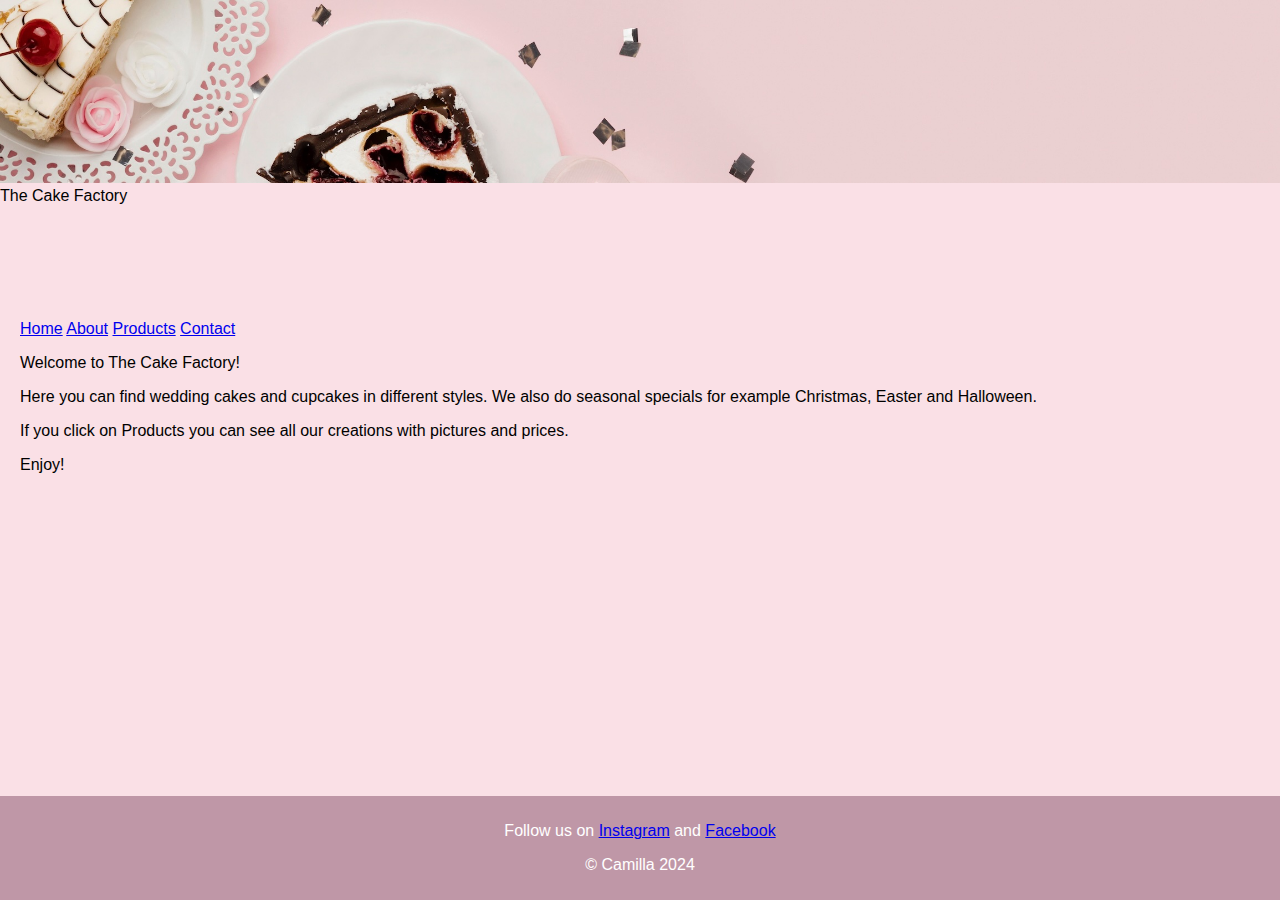
<file: index.html>
<!DOCTYPE html>
<html lang="en">
<head>
  <meta charset="UTF-8">
  <meta name="viewport" content="width=device-width, initial-scale=1.0">
  <title>The Cake Factory - Home</title>
  <link rel="stylesheet" href="stylesheet.css">
</head>
<body>
  <header class="logo-container">
    <img src="images/img-header.jpeg" alt="The Cake Factory" class="logo">
    <div class="logo-text">The Cake Factory</div>
  </header>
  <div class="content">
    <div class="header">
      <a href="index.html">Home</a>
      <a href="about.html">About</a>
      <a href="products.html">Products</a>
      <a href="contact.html">Contact</a>
    </div>

    <p>Welcome to The Cake Factory!</p>
    <p>Here you can find wedding cakes and cupcakes in different styles. We also do seasonal specials for example Christmas, Easter and Halloween. </p>
    <p>If you click on Products you can see all our creations with pictures and prices.</p>
    <p>Enjoy!</p>
  </div>
    
  <footer class="footer">
      <p>Follow us on
        <a href="https://www.instagram.com">Instagram</a> and 
        <a href="https://www.facebook.com">Facebook</a></p> 
      <p>© Camilla 2024</p>
  </footer>
</body>
</html>
</file>
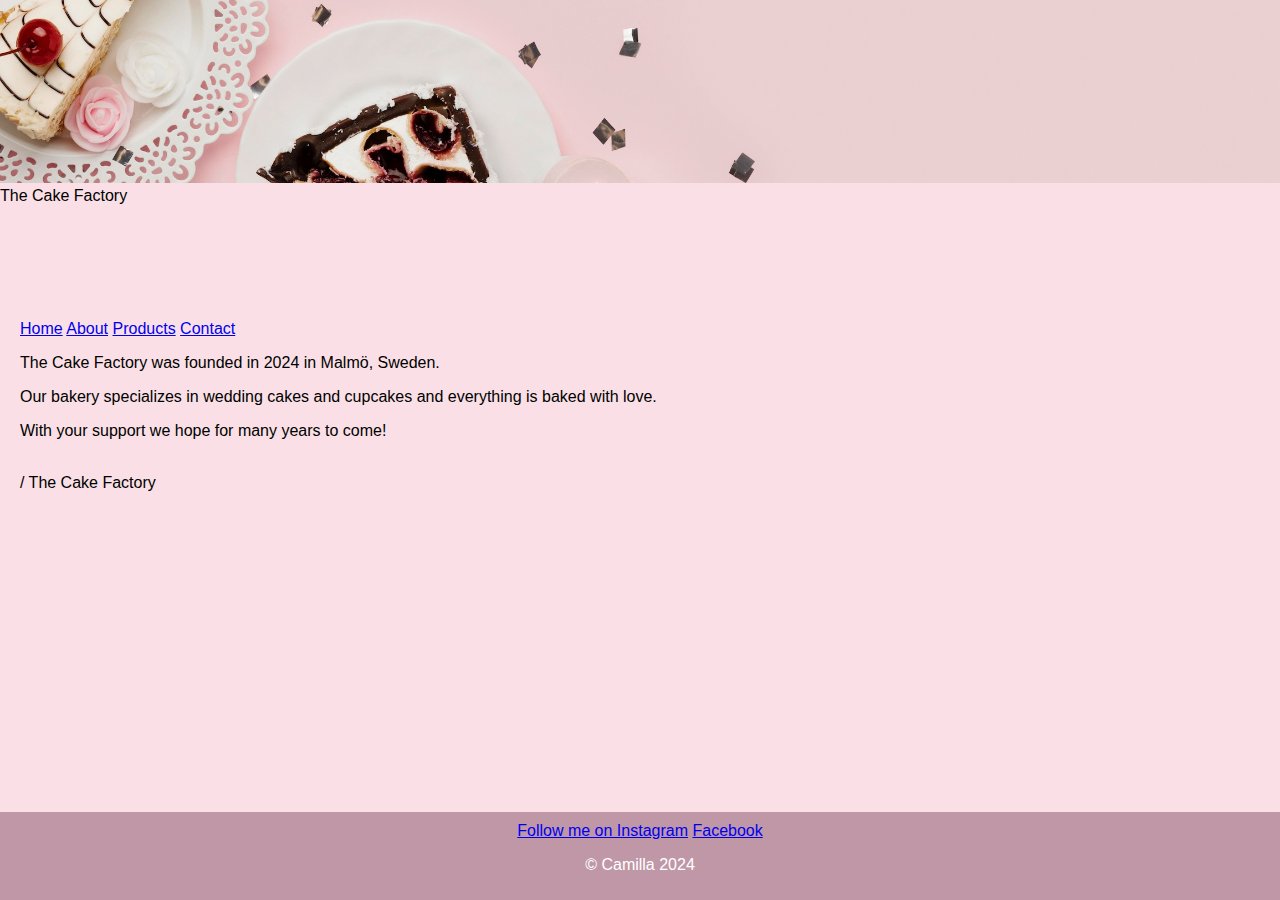
<file: about.html>
<!DOCTYPE html>
<html lang="en">
<head>
  <meta charset="UTF-8">
  <meta name="viewport" content="width=device-width, initial-scale=1.0">
  <title>The Cake Factory - About</title>
  <link rel="stylesheet" href="stylesheet.css">
</head>
<body>
  <header class="logo-container">
    <img src="images/img-header.jpeg" alt="The Cake Factory" class="logo">
    <div class="logo-text">The Cake Factory</div>
  </header>

  <div class="content">
    <div class="header">
      <a href="index.html">Home</a>
      <a href="about.html">About</a>
      <a href="products.html">Products</a>
      <a href="contact.html">Contact</a>
    </div>
  <p>The Cake Factory was founded in 2024 in Malmö, Sweden.</p>
  <p>Our bakery specializes in wedding cakes and cupcakes and everything is baked with love.</p>
  <p>With your support we hope for many years to come!</p>
  <p><br>/ The Cake Factory</p>
  </div>
  
  <footer class="footer">
    <a href="https://www.instagram.com">Follow me on Instagram</a> 
    <a href="https://www.facebook.com">Facebook</a> 
    <p>© Camilla 2024</p>
  </footer>
</body>
</html>
</file>
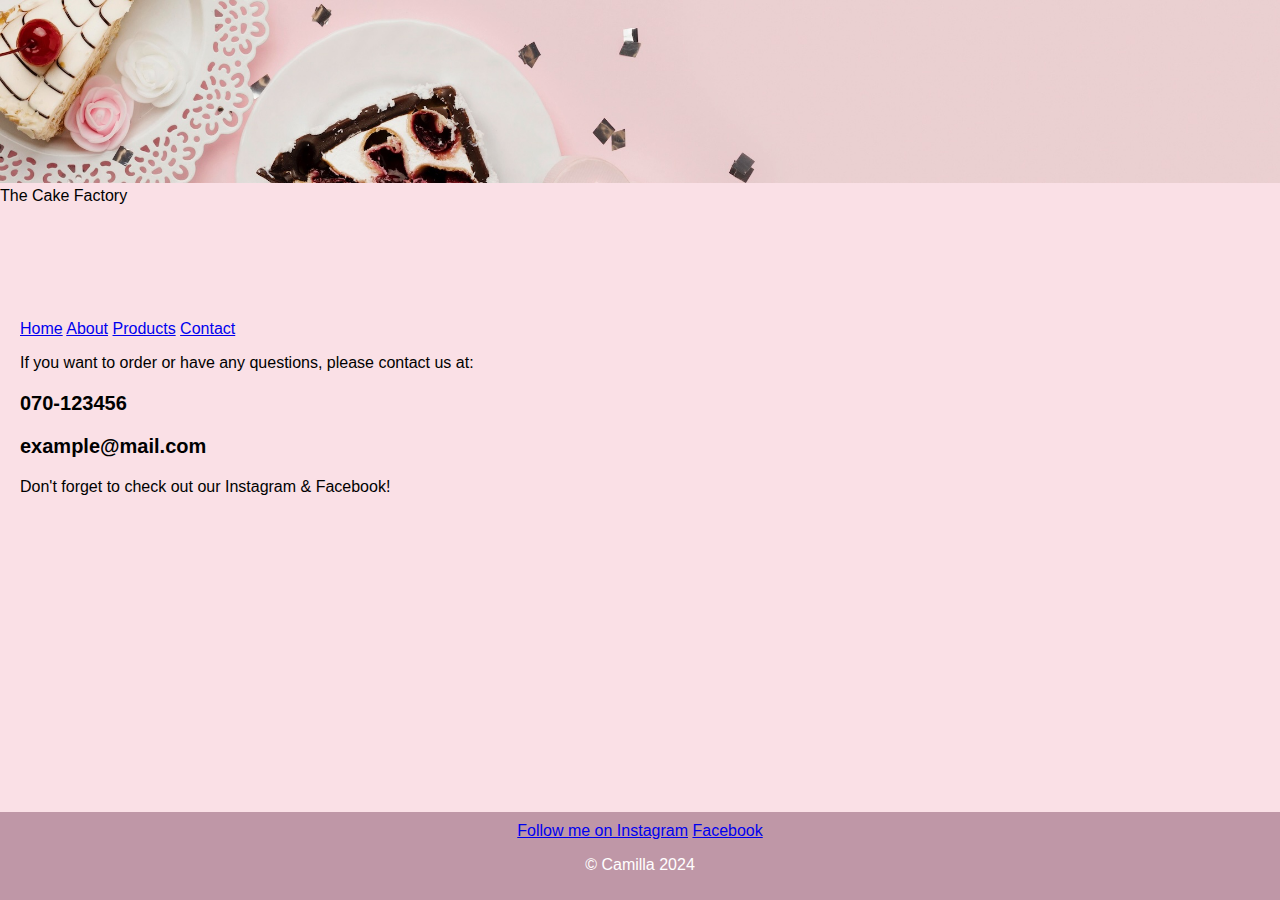
<file: contact.html>
<!DOCTYPE html>
<html lang="en">
<head>
  <meta charset="UTF-8">
  <meta name="viewport" content="width=device-width, initial-scale=1.0">
  <title>The Cake Factory - Contact</title>
  <link rel="stylesheet" href="stylesheet.css">
</head>

<body>
    <header class="logo-container">
      <img src="images/img-header.jpeg" alt="The Cake Factory" class="logo">
      <div class="logo-text">The Cake Factory</div>
    </header>
  <div class="content">
    <div class="header">
      <a href="index.html">Home</a>
      <a href="about.html">About</a>
      <a href="products.html">Products</a>
      <a href="contact.html">Contact</a>
    </div>
    <p>If you want to order or have any questions, please contact us at:</p>
    <p class="contact">070-123456</p>
    <p class="contact">example@mail.com</p>
    <p>Don't forget to check out our Instagram & Facebook!</p>
  </div>
  
  <footer class="footer">
    <a href="https://www.instagram.com">Follow me on Instagram</a> 
    <a href="https://www.facebook.com">Facebook</a> 
    <p>© Camilla 2024</p>
  </footer>
</body>
</html>
</file>
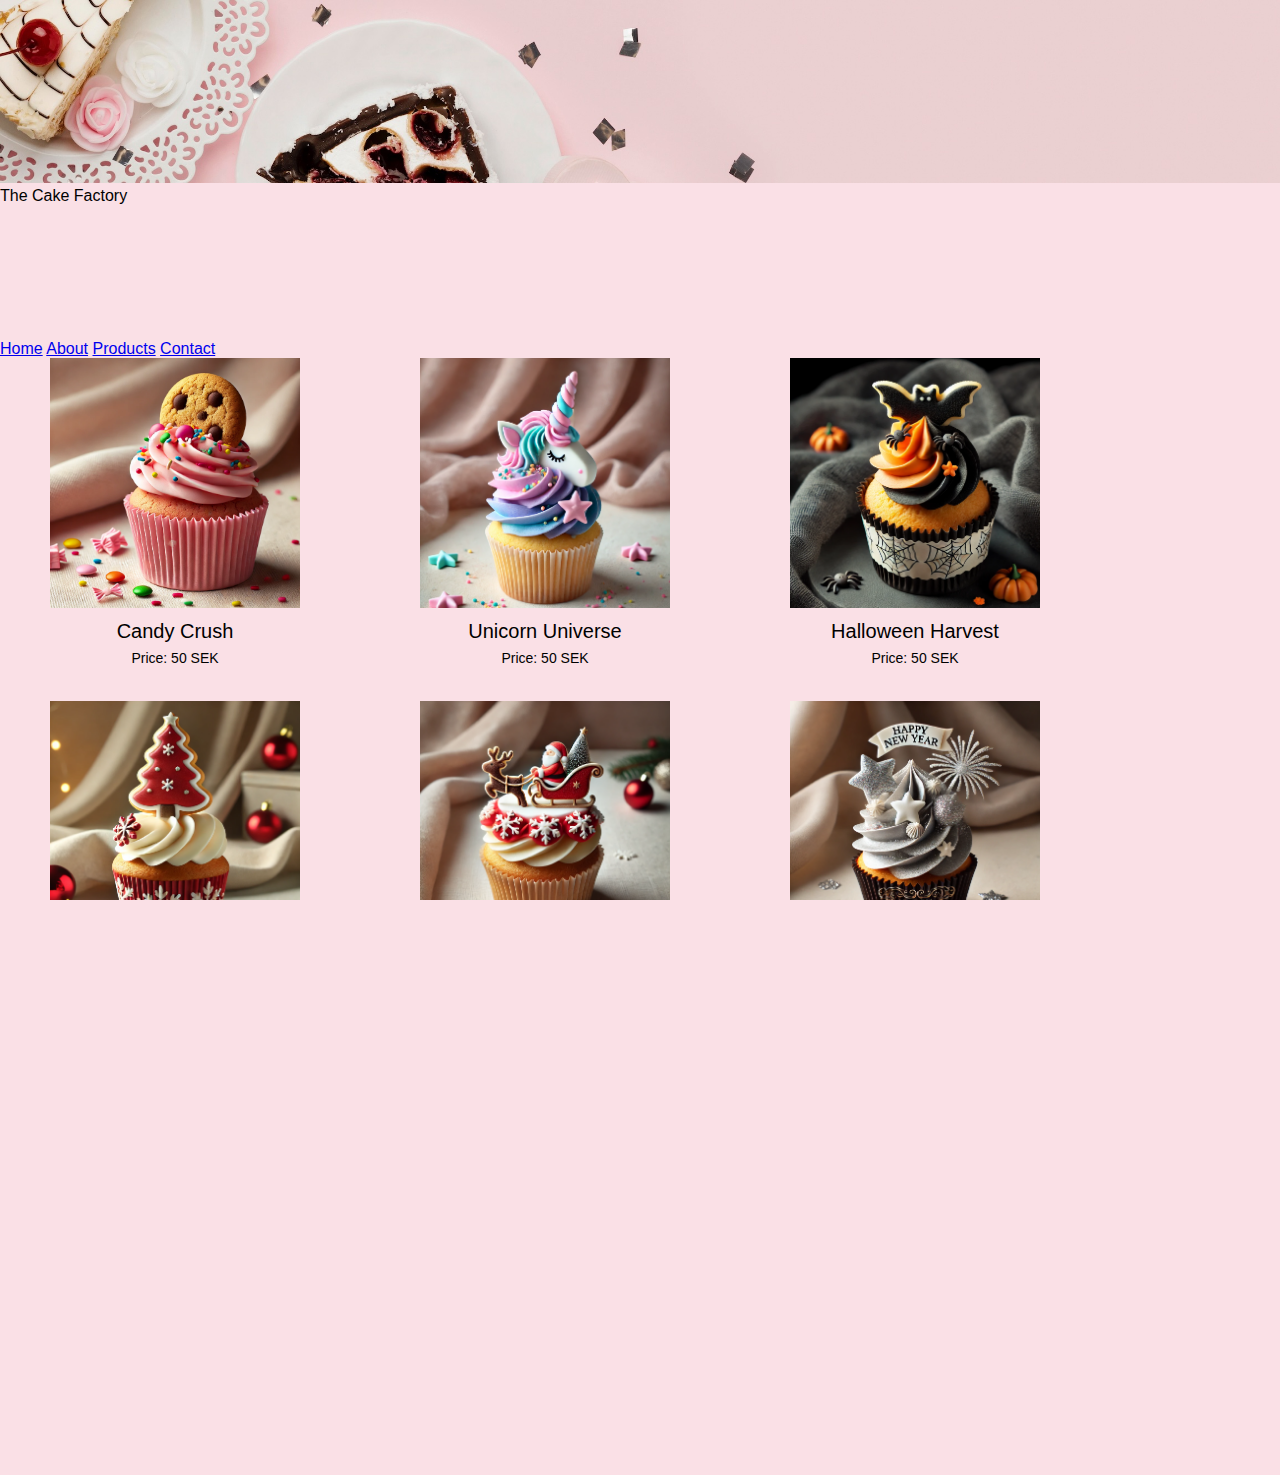
<file: cupcakes.html>
<!DOCTYPE html>
<html lang="en">
<head>
  <meta charset="UTF-8">
  <meta name="viewport" content="width=device-width, initial-scale=1.0">
  <title>The Cake Factory - Cupcakes</title>
  <link rel="stylesheet" href="stylesheet.css">
</head>

<body>
    <header class="logo-container">
      <img src="images/img-header.jpeg" alt="The Cake Factory" class="logo">
      <div class="logo-text">The Cake Factory</div>
    </header>
  <div class="content"></div>
  <div class="header">
    <a href="index.html">Home</a>
    <a href="about.html">About</a>
    <a href="products.html">Products</a>
    <a href="contact.html">Contact</a>
  </div>
    <div class="cupcake-container">
      <section>
        <img class="picture" src="images/cupcakes/cupcake-candy.png" alt="Candy Crush">
        <p class="name">Candy Crush</p>
        <p class="price">Price: 50 SEK</p>
      </section>

      <section>
        <img class="picture" src="images/cupcakes/cupcake-unicorn.png" alt="Unicorn Universe">
        <p class="name">Unicorn Universe</p>
        <p class="price">Price: 50 SEK</p>
      </section>

      <section>
        <img class="picture" src="images/cupcakes/cupcake-halloween.png" alt="Halloween Harvest">
        <p class="name">Halloween Harvest</p>
        <p class="price">Price: 50 SEK</p>
      </section>
    </div>

    <div class="cupcake-container">
      <section>
        <img class="picture" src="images/cupcakes/cupcake-christmastree.png" alt="Christmas Charm">
        <p class="name">Christmas Charm</p>
        <p class="price">Price: 50 SEK</p>
      </section>

      <section>
        <img class="picture" src="images/cupcakes/cupcake-santa.png" alt="Santa's Secret">
        <p class="name">Santa's Secret</p>
        <p class="price">Price: 50 SEK</p>
      </section>

      <section>
        <img class="picture" src="images/cupcakes/cupcake-newyear.png" alt="New Year Nova">
        <p class="name">New Year Nova</p>
        <p class="price">Price: 50 SEK</p>
      </section>
    </div>

    <div class="cupcake-container">
      <section>
        <img class="picture" src="images/cupcakes/cupcake-valentine.png" alt="Valentine Velvet">
        <p class="name">Valentine Velvet</p>
        <p class="price">Price: 50 SEK</p>
      </section>

      <section>
        <img class="picture" src="images/cupcakes/cupcake-easter.png" alt="Easter Enchantment">
        <p class="name">Easter Enchantment</p>
        <p class="price">Price: 50 SEK</p>
      </section>

      <section>
        <img class="picture" src="images/cupcakes/cupcake-midsummer.png" alt="Midsummer Melody">
        <p class="name">Midsummer Melody</p>
        <p class="price">Price: 50 SEK</p>
      </section>
    </div>
  </div>
  
  <footer class="footer">
    <a href="https://www.instagram.com">Follow me on Instagram</a> 
    <a href="https://www.facebook.com">Facebook</a> 
    <p>© Camilla 2024</p>
  </footer>
</body>
</html>
</file>
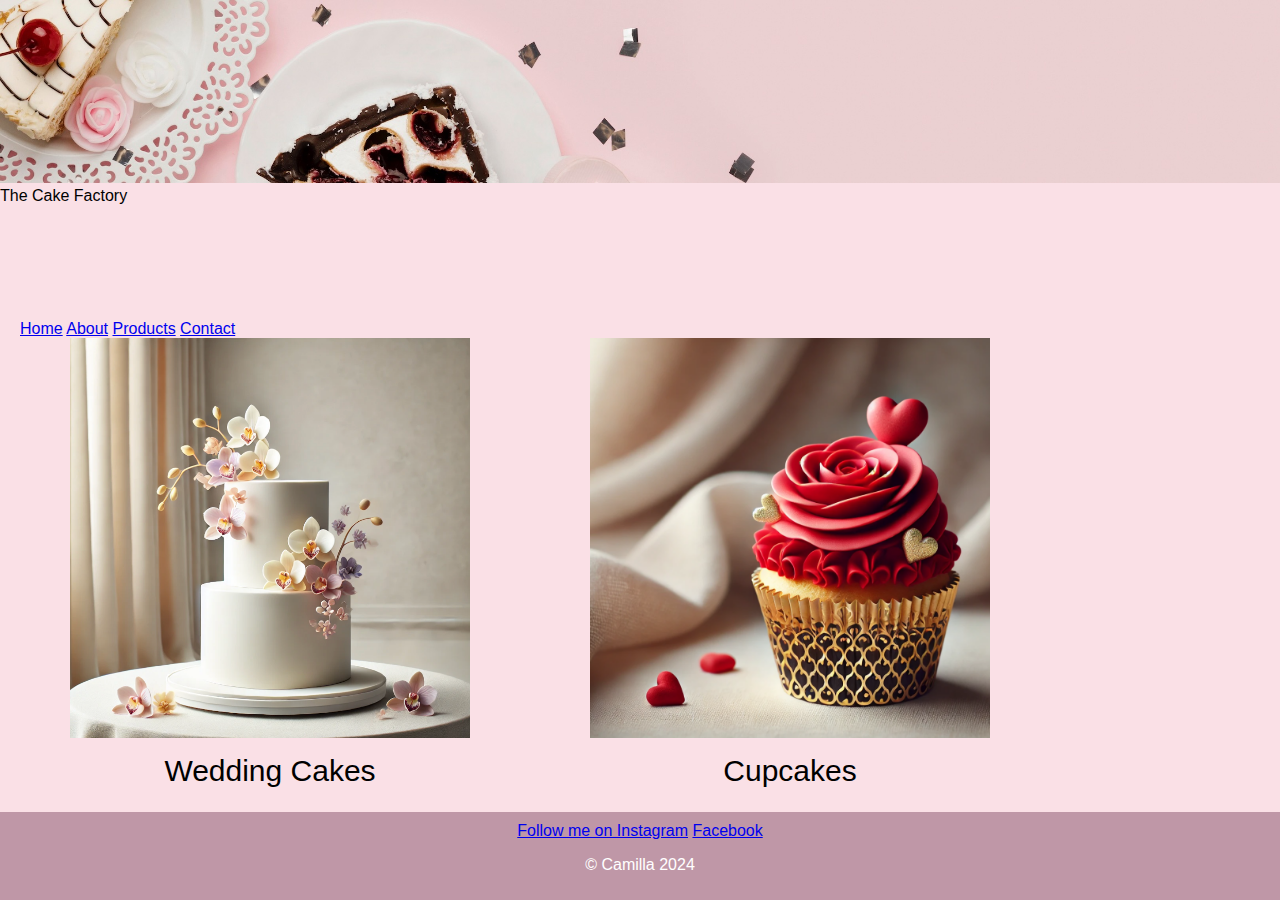
<file: products.html>
<!DOCTYPE html>
<html lang="en">
<head>
  <meta charset="UTF-8">
  <meta name="viewport" content="width=device-width, initial-scale=1.0">
  <title>The Cake Factory - Products</title>
  <link rel="stylesheet" href="stylesheet.css">
</head>

<body>
  <header class="logo-container">
    <img src="images/img-header.jpeg" alt="The Cake Factory" class="logo">
    <div class="logo-text">The Cake Factory</div>
  </header>
  
  <div class="content">
    <div class="header">
      <a href="index.html">Home</a>
      <a href="about.html">About</a>
      <a href="products.html">Products</a>
      <a href="contact.html">Contact</a>
    </div>
    <div class="product-container">
      <section>
          <a href="wedding-cakes.html">
            <img class="picture" src="images/wedding-cakes/wcake-spring.png" alt="Wedding Cakes">
          </a>
        <p class="name">Wedding Cakes</p>
      </section>

      <section>
        <a href="cupcakes.html">
          <img class="picture" src="images/cupcakes/cupcake-valentine.png" alt="Cupcakes">
        </a>
        <p class="name">Cupcakes</p>
      </section>
    </div>
  </div>

  <footer class="footer">
    <a href="https://www.instagram.com">Follow me on Instagram</a> 
    <a href="https://www.facebook.com">Facebook</a> 
    <p>© Camilla 2024</p>
  </footer>
</body>
</html>
</file>
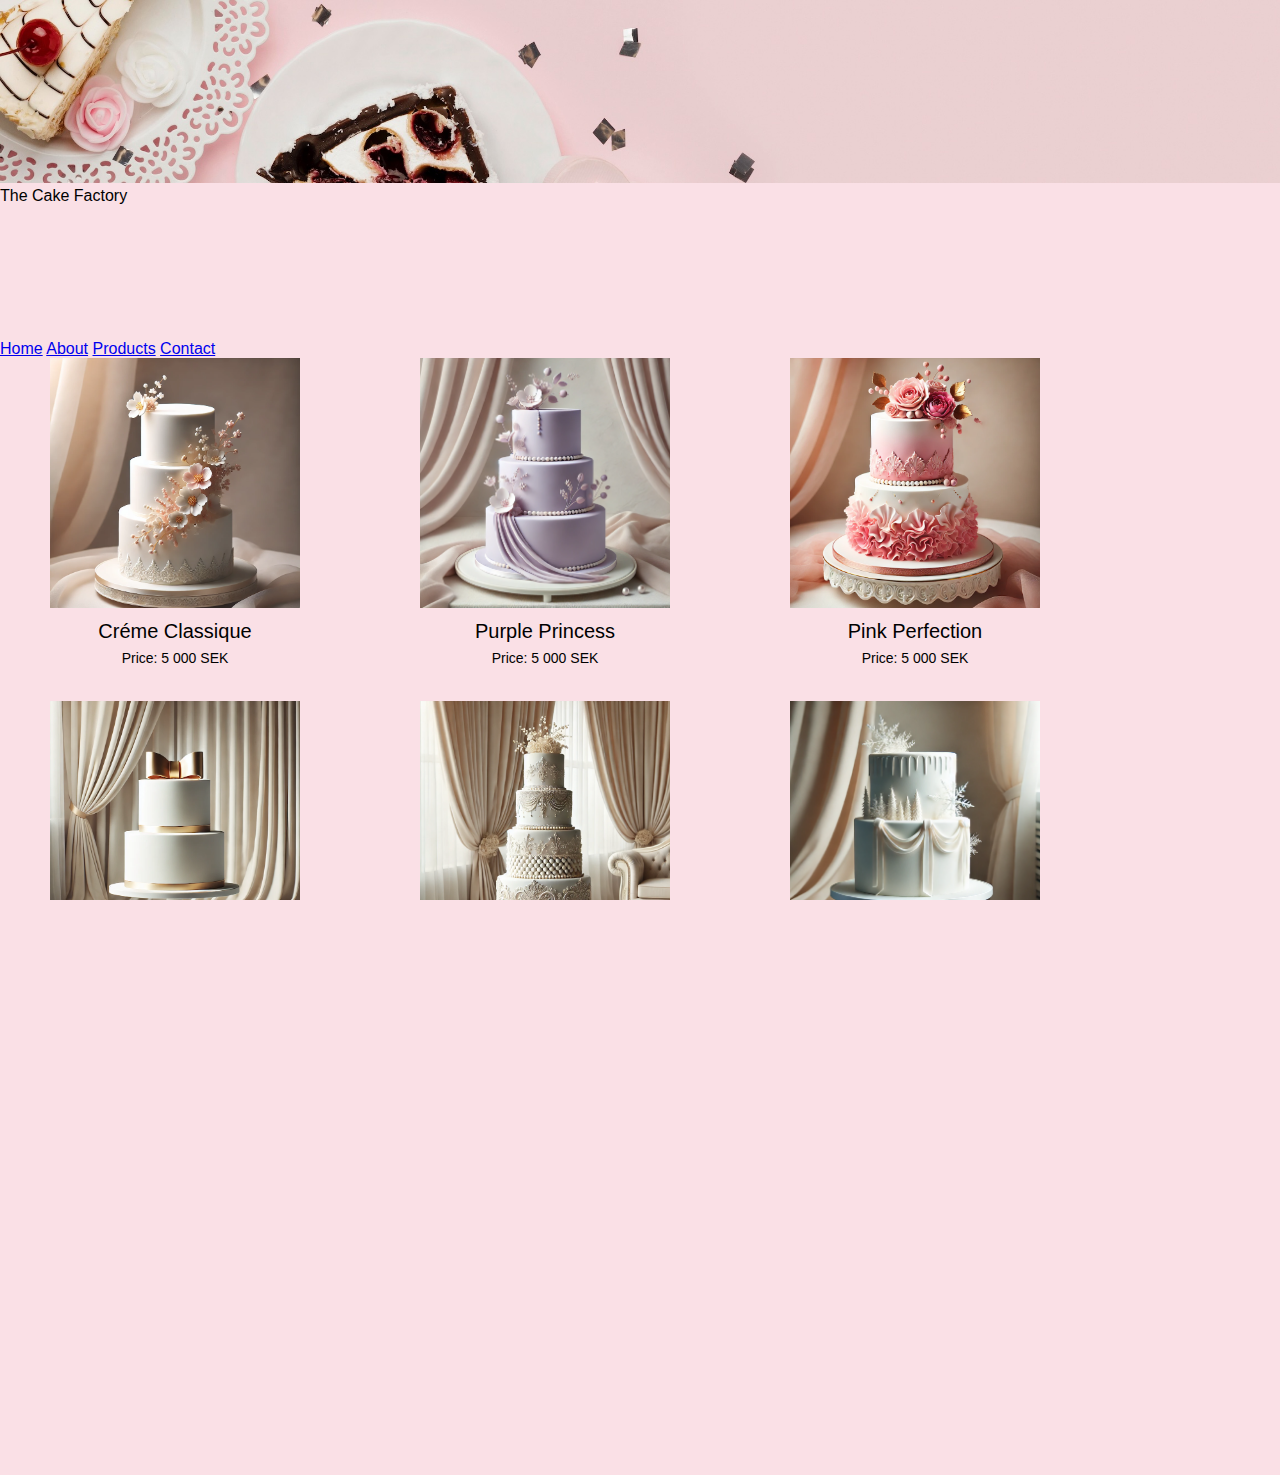
<file: wedding-cakes.html>
<!DOCTYPE html>
<html lang="en">
<head>
  <meta charset="UTF-8">
  <meta name="viewport" content="width=device-width, initial-scale=1.0">
  <title>The Cake Factory - Wedding Cakes</title>
  <link rel="stylesheet" href="stylesheet.css">
</head>

<body>
  <header class="logo-container">
    <img src="images/img-header.jpeg" alt="The Cake Factory" class="logo">
    <div class="logo-text">The Cake Factory</div>
  </header>
  <div class="content"></div>
  <div class="header">
    <a href="index.html">Home</a>
    <a href="about.html">About</a>
    <a href="products.html">Products</a>
    <a href="contact.html">Contact</a>
  </div>
    <div class="wcake-container">
      <section>
        <img class="picture" src="images/wedding-cakes/wcake-creme.png" alt="Créme Classique">
        <p class="name">Créme Classique</p>
        <p class="price">Price: 5 000 SEK</p>
      </section>

      <section>
        <img class="picture" src="images/wedding-cakes/wcake-purple.png" alt="Purple Princess">
        <p class="name">Purple Princess</p>
        <p class="price">Price: 5 000 SEK</p>
      </section>

      <section>
        <img class="picture" src="images/wedding-cakes/wcake-pink.png" alt="Pink Perfection">
        <p class="name">Pink Perfection</p>
        <p class="price">Price: 5 000 SEK</p>
      </section>
    </div>

    <div class="wcake-container">
      <section>
        <img class="picture" src="images/wedding-cakes/wcake-modern.png" alt="Modern Mystique">
        <p class="name">Modern Mystique</p>
        <p class="price">Price: 4 000 SEK</p>
      </section>

      <section>
        <img class="picture" src="images/wedding-cakes/wcake-elegant.png" alt="Elegant Essence">
        <p class="name">Elegant Essence</p>
        <p class="price">Price: 10 000 SEK</p>
      </section>

      <section>
        <img class="picture" src="images/wedding-cakes/wcake-winter.png" alt="Winter Wonderland">
        <p class="name">Winter Wonderland</p>
        <p class="price">Price: 5 000 SEK</p>
      </section>
    </div>

    <div class="wcake-container">
      <section>
        <img class="picture" src="images/wedding-cakes/wcake-spring.png" alt="Spring Sparkles">
        <p class="name">Spring Sparkles</p>
        <p class="price">Price: 5 000 SEK</p>
      </section>

      <section>
        <img class="picture" src="images/wedding-cakes/wcake-summer.png" alt="Summer Sensation">
        <p class="name">Summer Sensation</p>
        <p class="price">Price: 5 000 SEK</p>
      </section>

      <section>
        <img class="picture" src="images/wedding-cakes/wcake-autumn.png" alt="Autumn Affection">
        <p class="name">Autumn Affection</p>
        <p class="price">Price: 5 000 SEK</p>
      </section>
    </div>
  </div>

  <footer class="footer">
    <a href="https://www.instagram.com">Follow me on Instagram</a> 
    <a href="https://www.facebook.com">Facebook</a> 
    <p>© Camilla 2024</p>
  </footer>
</body>
</html>
</file>
<file: stylesheet.css>
html, body {
    margin: 0; /* Remove default margins */
    padding: 0;
    height: 100%;
    overflow: hidden;
}

body {
    background-color:rgb(250, 224, 230);
    font-family: Georgia, Verdana, Geneva, sans-serif;
    display: flex;
    flex-direction: column;
    margin: 0;
    overflow-y: auto;
}

.logo-container {
    position: relative;
    width: 100%;
    height: 300px;
    overflow: hidden; /* Make sure nothing is shown outside of header area */
    margin-bottom: 0px;
    flex-shrink:0;
}

/* Logo/picture in header */
.logo {
    width: 100%; /* Covers all width */
    height: auto;
    background-size: cover;
}

.navigation {
    display: flex; 
    justify-content: center;
    gap: 20px; 
    margin-top: 0px;
    padding-bottom: 20px;
}

.navigation a {
    background-color: #bf97a7; 
    color: white; 
    text-decoration: none; 
    padding: 10px 20px; 
    border-radius: 5px; /* Rounded corners */
    font-size: 16px;
    font-weight: bold;
    transition: background-color 0.3s ease, transform 0.2s ease; 
}

.navigation a:hover {
    background-color: #9c6e6e; /* Make color darker when hovered over */
    transform: translateY(-5px); /* Change placement when hovered over */
}

.navigation a:active {
    transform: translateY(1px); /* Makes it look like a button is clicked */
}

.name {
    font-size: 20px;
    margin: 2px;
}

.price {
    font-size: 14px;
    margin: 5px;
    padding-bottom: 30px;
}

.picture {
    width: 250px;
    height: 250px;
    padding-top: 0px;
    padding-bottom: 10px;
    padding-left: 50px;
    padding-right: 50px;
}

.wcake-container,
.cupcake-container,
.product-container
 {
    display: flex;
    gap: 20px;
    flex-wrap: wrap;
    box-sizing: border-box; /*padding included in width*/
}

.wcake-container,
.cupcake-container{
position: relative;
}

.product-container .name {
    font-size: 30px;
}

section {
    display:flex;
    flex-direction: column; /* to make picture be above text*/
    align-items: center; /* to center the content horizontally*/
    text-align: center; /* to center the text*/
}

.product-container .picture {
    width: 400px;
    height: 400px;
}

.contact {
    font-size: 20px;
    font-weight: bold; 
}

.content {
    flex: 1; /* All available height */
    overflow-y: auto;
    padding: 20px;

}

.footer {
    background-color: #bf97a7;
    color: white; 
    text-align: center; 
    padding: 10px;
}

/* Settings for example tablets */
@media screen and (max-width: 768px) {
    .logo-text {
        font-size: 2rem;
    }

    .header {
        font-size: 18px;
    }

    .content {
        padding: 15px;
    }

    .picture {
        width: 200px;
        height: 200px;
    }

    /* Justera produktbildstorlek */
    .product-container .picture {
        width: 300px;
        height: 300px;
    }

    .footer {
        font-size: 14px;
    }
}

/* Settings for example phones */
@media screen and (max-width: 480px) {
    .logo-text {
        font-size: 1.5rem;
    }

    .header {
        font-size: 14px;
    }

    .content {
        padding: 10px;
    }

    .footer {
        font-size: 12px;
    }

    .name {
        font-size: 18px;
    }

    .price {
        font-size: 12px;
    }

    .picture {
        width: 150px;
        height: 150px;
    }

    .product-container .picture {
        width: 250px;
        height: 250px;
    }

    .content {
        padding: 10px;
    }

}
</file>
